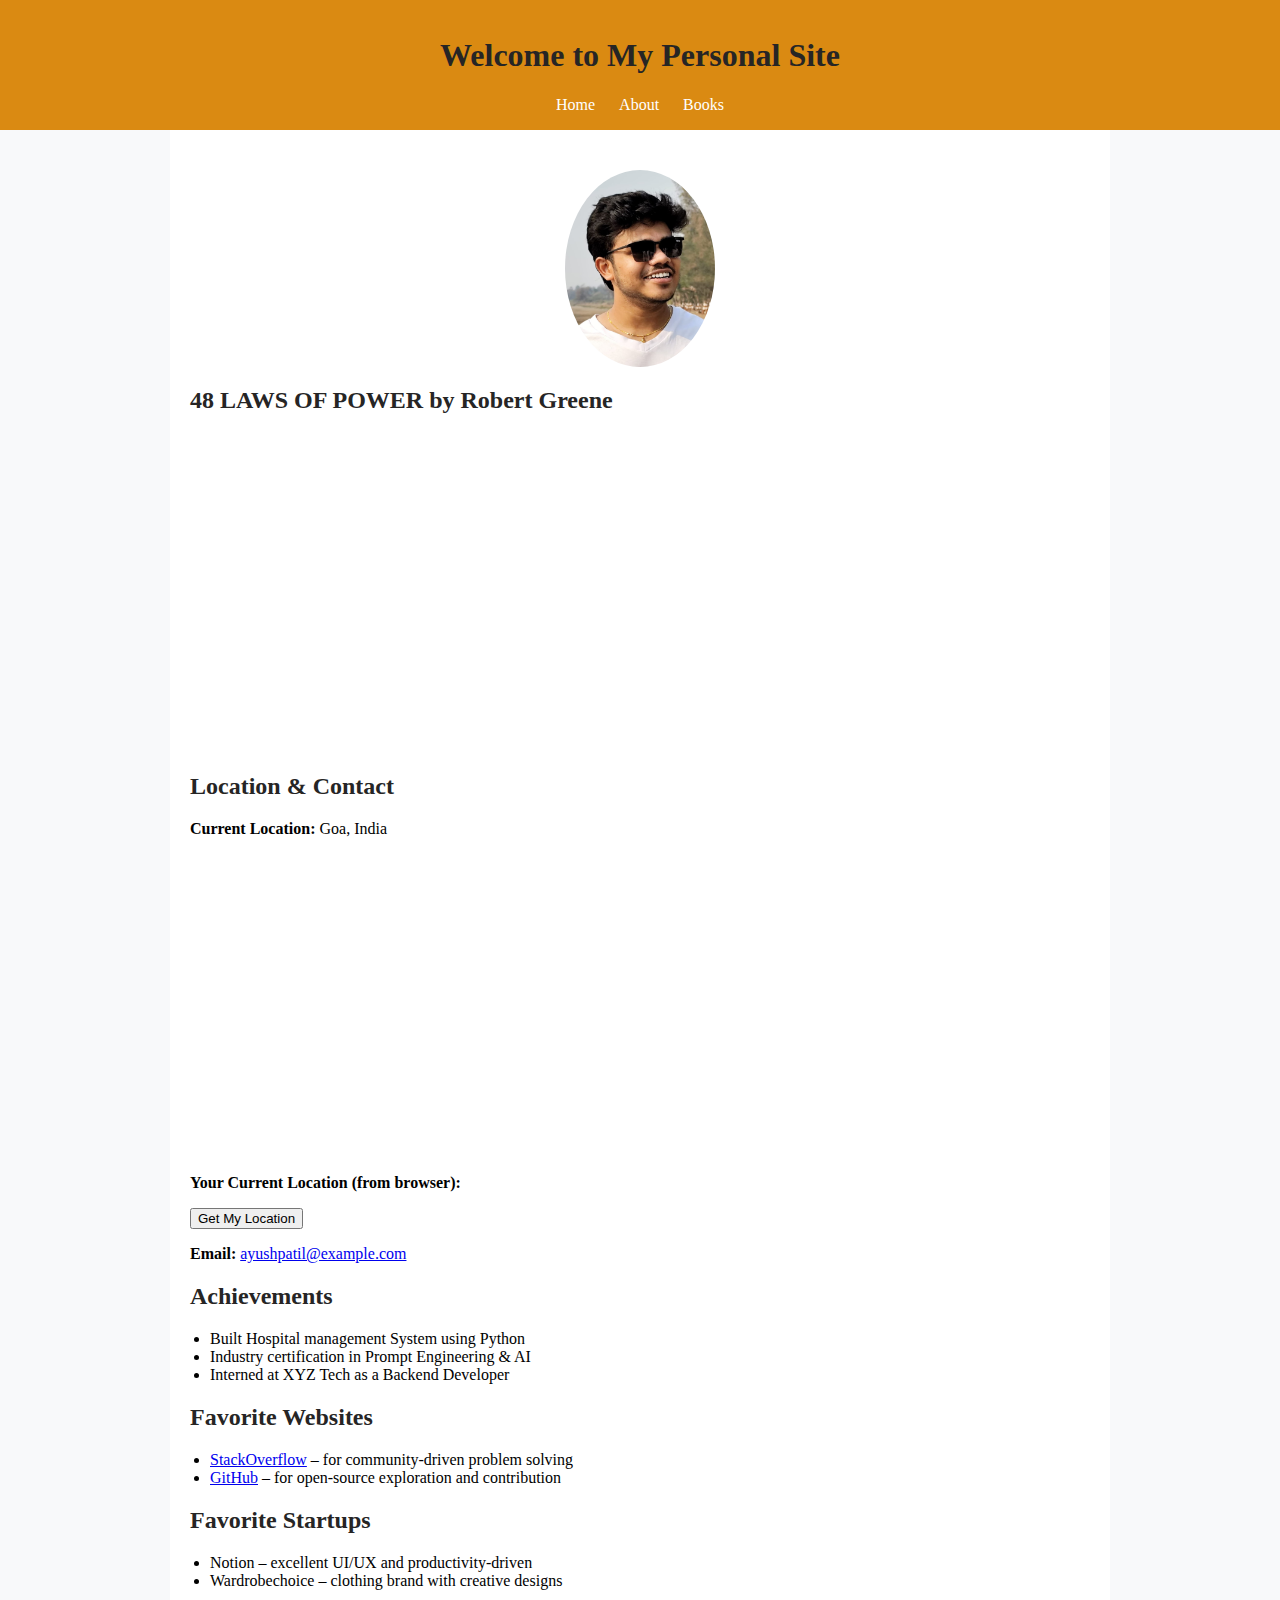
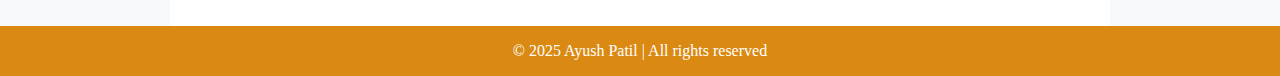
<file: index.html>
<!DOCTYPE html>
<html lang="en">
<head>
  <meta charset="UTF-8">
  <title>Ayush Patil's Portfolio</title>
  <link rel="stylesheet" href="style.css">
</head>
<body>

<header>
  <h1>Welcome to My Personal Site</h1>
  <nav>
    <a href="index.html">Home</a>
    <a href="about.html">About</a>
    <a href="books.html">Books</a>
  </nav>
</header>

<div class="container">
  <img src="ayush1.jpg" alt="Ayush" class="profile">

  <h2>48 LAWS OF POWER by Robert Greene</h2>
  <iframe width="560" height="315" 
    src="https://www.youtube.com/embed/Su36tpkuo1I"
    title="YouTube video player" 
    frameborder="0" 
    allow="accelerometer; autoplay; clipboard-write; encrypted-media; gyroscope; picture-in-picture; web-share" 
    allowfullscreen>
  </iframe>

    <h2>Location & Contact</h2>
  <p><strong>Current Location:</strong> Goa, India</p>
  <!-- Google Maps iframe showing Goa -->
  <iframe 
    src="https://www.google.com/maps?q=Goa,India&output=embed" 
    width="100%" 
    height="300" 
    style="border:0;" 
    allowfullscreen 
    loading="lazy">
  </iframe>

  <!-- Button to get current location -->
  <p><strong>Your Current Location (from browser):</strong></p>
  <button onclick="getLocation()">Get My Location</button>
  <p id="user-location"></p>

  <p><strong>Email:</strong> <a href="mailto:ayushpatil@example.com">ayushpatil@example.com</a></p>


  <h2>Achievements</h2>
  <ul>
    <li>Built Hospital management System using Python</li>
    <li>Industry certification in Prompt Engineering & AI</li>
    <li>Interned at XYZ Tech as a Backend Developer</li>
  </ul>

  <h2>Favorite Websites</h2>
  <ul>
    <li><a href="https://stackoverflow.com">StackOverflow</a> – for community-driven problem solving</li>
    <li><a href="https://github.com">GitHub</a> – for open-source exploration and contribution</li>
  </ul>

  <h2>Favorite Startups</h2>
  <ul>
    <li>Notion – excellent UI/UX and productivity-driven</li>
    <li>Wardrobechoice – clothing brand with creative designs</li>
  </ul>
</div>

<footer>
  &copy; 2025 Ayush Patil | All rights reserved
</footer>

</body>
</html>
</file>
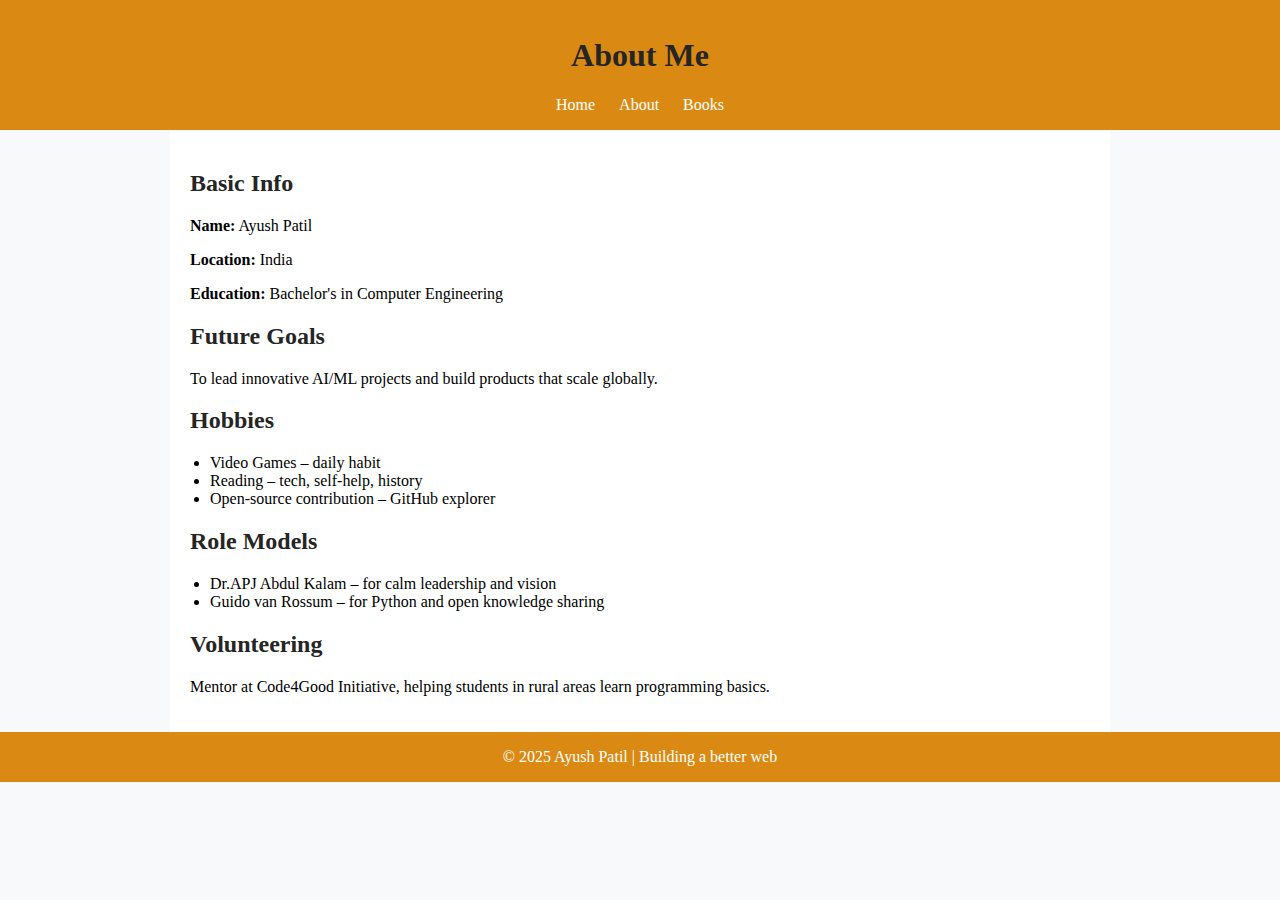
<file: about.html>
<!DOCTYPE html>
<html lang="en">
<head>
  <meta charset="UTF-8">
  <title>About Ayush Patil</title>
  <link rel="stylesheet" href="style.css">
</head>
<body>

<header>
  <h1>About Me</h1>
  <nav>
    <a href="index.html">Home</a>
    <a href="about.html">About</a>
    <a href="Book.html">Books</a>
  </nav>
</header>

<div class="container">
  <h2>Basic Info</h2>
  <p><strong>Name:</strong> Ayush Patil</p>
  <p><strong>Location:</strong> India</p>
  <p><strong>Education:</strong> Bachelor's in Computer Engineering</p>

  <h2>Future Goals</h2>
  <p>To lead innovative AI/ML projects and build products that scale globally.</p>

  <h2>Hobbies</h2>
  <ul>
    <li>Video Games – daily habit</li>
    <li>Reading – tech, self-help, history</li>
    <li>Open-source contribution – GitHub explorer</li>
  </ul>

  <h2>Role Models</h2>
  <ul>
    <li>Dr.APJ Abdul Kalam – for calm leadership and vision</li>
    <li>Guido van Rossum – for Python and open knowledge sharing</li>
  </ul>

  <h2>Volunteering</h2>
  <p>Mentor at Code4Good Initiative, helping students in rural areas learn programming basics.</p>
</div>

<footer>
  &copy; 2025 Ayush Patil | Building a better web
</footer>

</body>
</html>
</file>
<file: style.css>
body {
  font-family: Georgia, 'Times New Roman', Times, serif;
  margin: 0;
  padding: 0;
  background-color: #f8f9fa;
  color: #000000;
}

header, footer {
  background-color: #da8a12;
  color: white;
  text-align: center;
  padding: 1rem;
}

nav a {
  margin: 0 10px;
  color: white;
  text-decoration: none;
}

.container {
  max-width: 900px;
  margin: auto;
  padding: 20px;
  background: white;
}

img.profile {
  width: 150px;
  border-radius: 50%;
  display: block;
  margin: 20px auto;
}

video {
  display: block;
  margin: 20px auto;
  max-width: 100%;
}

h1, h2 {
  color: #262525;
}

ul {
  padding-left: 20px;
}

@media (max-width: 600px) {
  .container {
    padding: 10px;
  }
}
</file>
